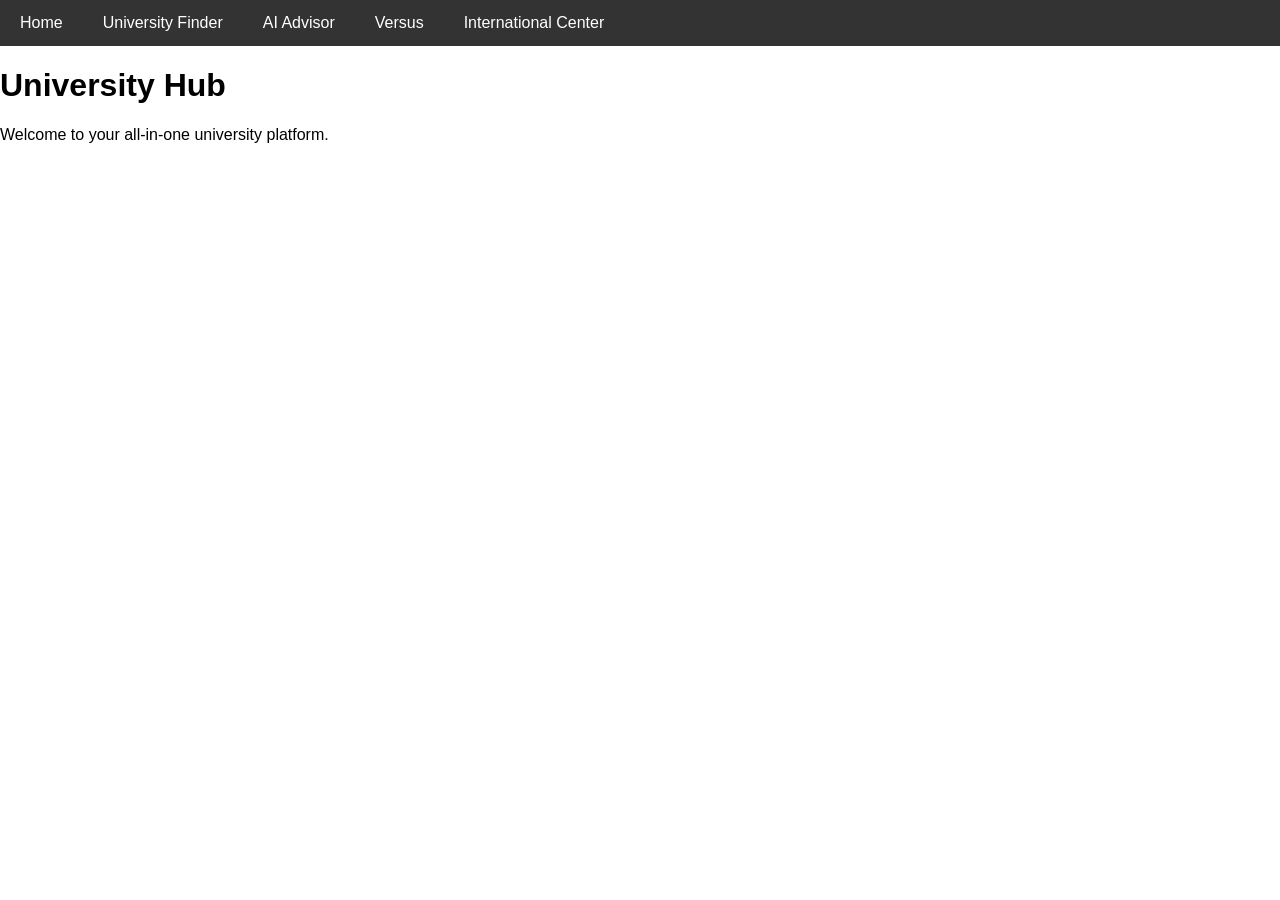
<file: index.html>
<!DOCTYPE html>
<html>
<head>
  <title>University Hub</title>
  <link rel="stylesheet" href="stylesheet.css">
</head>

<body>

<div class="navbar">
  <a href="/universityhub/index.html">Home</a>
  <a href="/universityhub/Continent/index.html">University Finder</a>
  <a href="/universityhub/Pages/index.html">AI Advisor</a>
  <a href="/universityhub/Comparisons/index.html">Versus</a>
  <a href="/universityhub/International/index.html">International Center</a>
</div>

<h1>University Hub</h1>
<p>Welcome to your all-in-one university platform.</p>

</body>
</html>
</file>
<file: stylesheet.css>
body {
  margin: 0;
  font-family: Arial;
}

.navbar {
  background-color: #333;
  overflow: hidden;
}

.navbar a {
  float: left;
  color: white;
  padding: 14px 20px;
  text-decoration: none;
}

.navbar a:hover {
  background-color: #575757;
}
</file>
